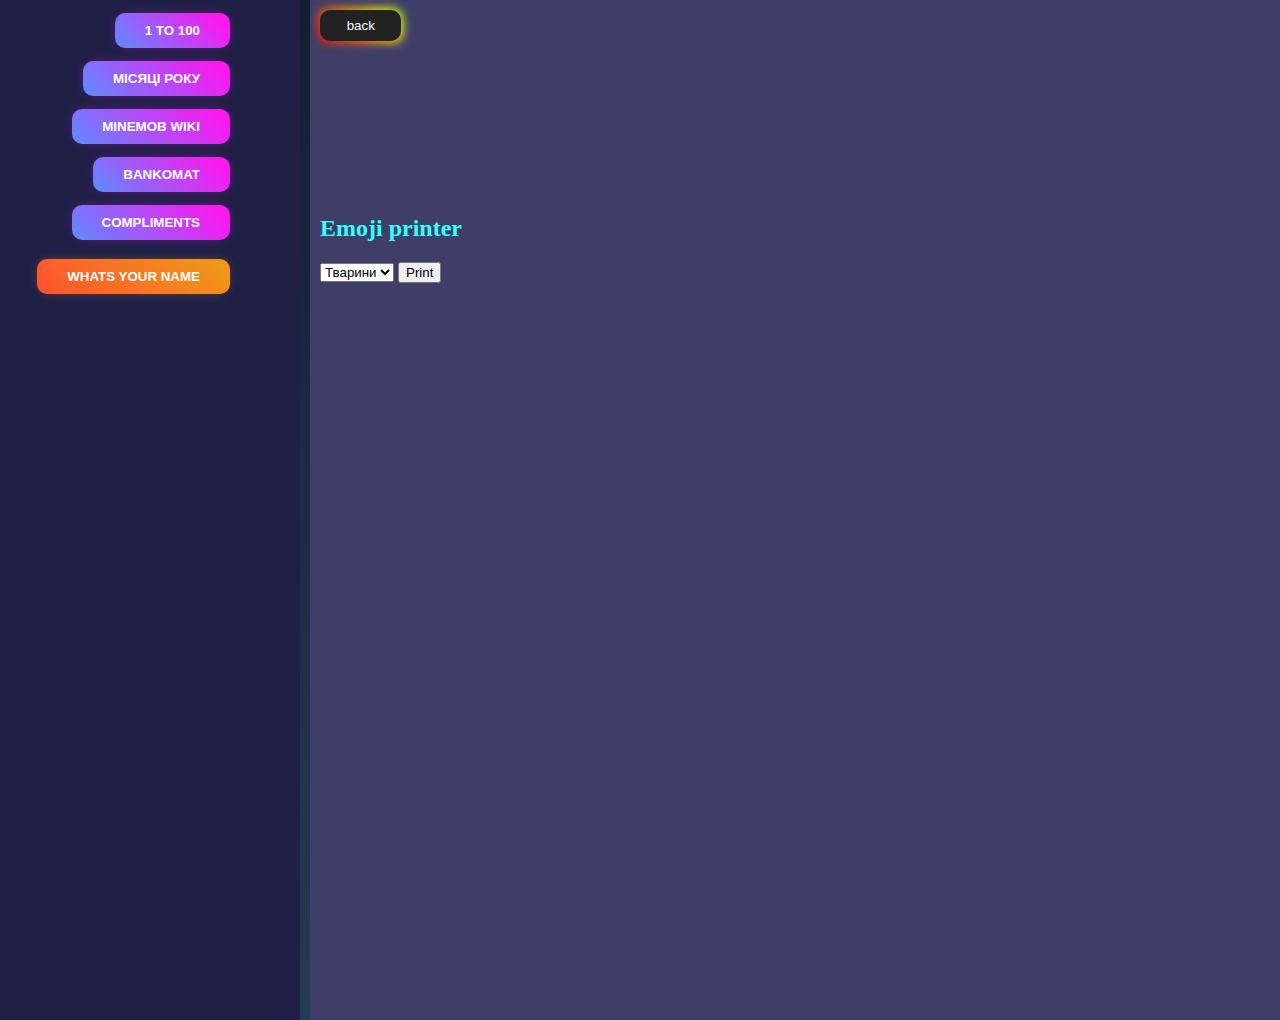
<file: stiker.html>
<!DOCTYPE html>
<html lang="en">
<head>
    <meta charset="UTF-8">
    <meta http-equiv="X-UA-Compatible" content="IE=edge">
    <meta name="viewport" content="width=device-width, initial-scale=1.0">
    <title>stikers</title>
    <link  rel="stylesheet" href="body{.css" />
</head>
<body>
     <div class="leftmenu">
        <a href="1to100.html"><button class="button-87" role="button">1 to 100</button></a>
        <a href="12.html"><button class="button-87" role="button">Місяці року</button></a>
        <a href="minemob.html"><button class="button-87" role="button">minemob wiki</button></a>
        <a href="bakomat.html"><button class="button-87" role="button">bankomat</button></a>
        <a href="compliments.html"><button class="button-87" role="button">compliments</button></a>
        <a href="login.html"><button class="button-here" role="button">whats your name</button></a>
    </div>
    <div class="content">
        <a href="index.html">
<button class="button-85" role="button" >back</button></a><br />

    <canvas id="gameCanvas"></canvas>
    <h2>Emoji printer</h2>
    <form name="charcode_form" action="javascript:charcoding()">
        <select name="category">
            <option value="1">Тварини</option>
            <option value="2">Емоції</option>
            <option value="3">Пальці</option>
            <option value="4">Одяг</option>
        </select>
        <button class="button-90" role="button">Print</button>
    </form>
    <div id="charcode_grade" class="scrolldiv"></div>
    <script type="text/javascript">
        function charcoding() {
            let category = +document.charcode_form.category.value;
            let emoji = '';
            let min, max;
                switch (category) {
                case 1:
                    min = 128000;
                    max = 128063;
                    break;
                case 2:
                    min = 128512;
                    max = 128586;
                    break;
                case 3:
                    min = 128070;
                    max = 128080;
                    break;
                case 4:
                    min = 128081;
                    max = 128098;
                    break;
            }
            for (var i = min; i < max; i++) {
                emoji += "&#"+i+"; - &amp;#"+i+";&nbsp ";
            }
            document.getElementById('charcode_grade').innerHTML = emoji;
        }
    </script>
</div></div>
    </div>
</body>
</html>
</file>
<file: body{.css>
body{
    font-family:'Trebuchet MS', 'Lucida Sans Unicode', 'Lucida Grande', 'Lucida Sans', Arial, sans-serif
}
.contacts {
display: block;
float: right;
margin: 31px 5px 0 0;
border-radius: 100%;
width: 55px;
height: 55px;
border: 4px solid black;
background-size: 55px;
text-decoration: none;
}
/*button87*/
.button-87 {
margin: 13px 70px 0 0;
padding: 10px 30px;
text-align: center;
float: right;
text-transform: uppercase;
transition: 0.5s;
background-size: 200% auto;
color: white;
border-radius: 10px;
display: block;
border: 0px;
font-weight: 700;
box-shadow: 0px 0px 14px -7px #ff15ef;
background-image: linear-gradient(45deg, #5b8cff 0%, #ff15ef  51%,#5b8cff   100%);
cursor: pointer;
user-select: none;
-webkit-user-select: none;
touch-action: manipulation;
}

.button-87:hover {
background-position: right center;
color: #fff;
text-decoration: none;
}

.button-87:active {
transform: scale(0.95);
}
body{
padding-top: 0;
}
/*left menu box*/
.leftmenu {
    float: left;
    width: 300px;
    height: 1020px;
    background-color: rgb(32, 32, 71);
}
/*content box*/
.content {
    margin-left: 310px;
    width: 100%px;
    height: 1000px;
    background-color: rgb(62, 62, 105);
    padding: 10px;
    color: rgb(51, 255, 252);
    font-family: cursive;
}


/*button85*/
.button-85 {
  padding: 0.6em 2em;
  border: none;
  outline: none;
  color: rgb(255, 255, 255);
  background: #111;
  cursor: pointer;
  position: relative;
  z-index: 0;
  border-radius: 10px;
  user-select: none;
  -webkit-user-select: none;
  touch-action: manipulation;
}

.button-85:before {
  content: "";
  background: linear-gradient(
    45deg,
    #ff0000,
    #ff7300,
    #fffb00,
    #48ff00,
    #00ffd5,
    #002bff,
    #7a00ff,
    #ff00c8,
    #ff0000
  );
  position: absolute;
  top: -2px;
  left: -2px;
  background-size: 400%;
  z-index: -1;
  filter: blur(5px);
  -webkit-filter: blur(5px);
  width: calc(100% + 4px);
  height: calc(100% + 4px);
  animation: glowing-button-85 20s linear infinite;
  transition: opacity 0.3s ease-in-out;
  border-radius: 10px;
}

@keyframes glowing-button-85 {
  0% {
    background-position: 0 0;
  }
  50% {
    background-position: 400% 0;
  }
  100% {
    background-position: 0 0;
  }
}

.button-85:after {
  z-index: -1;
  content: "";
  position: absolute;
  width: 100%;
  height: 100%;
  background: #222;
  left: 0;
  top: 0;
  border-radius: 10px;
}


/*buttonhere*/
.button-here {
  
    margin: 19px 70px 0 0;
    padding: 10px 30px;
    text-align: center;
    float: right;
  text-transform: uppercase;
  transition: 0.5s;
  background-size: 200% auto;
  color: white;
  border-radius: 10px;
  display: block;
  border: 0px;
  font-weight: 700;
  box-shadow: 0px 0px 14px -7px #f09819;
  background-image: linear-gradient(45deg, #FF512F 0%, #F09819  51%, #FF512F  100%);
  cursor: pointer;
  user-select: none;
  -webkit-user-select: none;
  touch-action: manipulation;
}

.button-here:hover {
  background-position: right center;
  color: #fff;
  text-decoration: none;
}

.button-here:active {
  transform: scale(0.95);
}
  body {
    margin: 0;
    padding: 0;
    font-family: sans-serif;
    background: linear-gradient(#141e30, #243b55);
  }
  /*login box*/
  .login-box {
    position: absolute;
    top: 50%;
    left: 50%;
    width: 400px;
    padding: 40px;
    transform: translate(-50%, -50%);
    background: rgba(0, 0, 0, 0.5);
    box-sizing: border-box;
    box-shadow: 0 15px 25px rgba(0, 0, 0, 0.6);
    border-radius: 10px;
  }
  
  .login-box h2 {
    margin: 0 0 30px;
    padding: 0;
    color: #DC143C;
    text-align: center;
  }
  
  .login-box .user-box {
    position: relative;
  }
  
  .login-box .user-box input {
    width: 100%;
    padding: 10px 0;
    font-size: 16px;
    color: #fff;
    margin-bottom: 30px;
    border: none;
    border-bottom: 1px solid #fff;
    outline: none;
    background: transparent;
  }
  .login-box .user-box label {
    position: absolute;
    top: 0;
    left: 0;
    padding: 10px 0;
    font-size: 16px;
    color: #fff;
    pointer-events: none;
    transition: 0.5s;
  }
  
  .login-box .user-box input:focus ~ label,
  .login-box .user-box input:valid ~ label {
    top: -20px;
    left: 0;
    color: #03e9f4;
    font-size: 12px;
  }
  
  .login-box form a {
    position: relative;
    display: inline-block;
    padding: 10px 20px;
    color: #03e9f4;
    font-size: 16px;
    text-decoration: none;
    text-transform: uppercase;
    overflow: hidden;
    transition: 0.5s;
    margin-top: 40px;
    letter-spacing: 4px;
  }
  
  .login-box a:hover {
    background: #03e9f4;
    color: #fff;
    border-radius: 5px;
    box-shadow: 0 0 5px #03e9f4, 0 0 25px #03e9f4, 0 0 50px #03e9f4,
      0 0 100px #03e9f4;
  }
  
  .login-box a span {
    position: absolute;
    display: block;
  }
  
  .login-box a span:nth-child(1) {
    top: 0;
    left: -100%;
    width: 100%;
    height: 2px;
    background: linear-gradient(90deg, transparent, #03e9f4);
    animation: btn-anim1 1s linear infinite;
  }
  
  @keyframes btn-anim1 {
    0% {
      left: -100%;
    }
    50%,
    100% {
      left: 100%;
    }
  }
  
  .login-box a span:nth-child(2) {
    top: -100%;
    right: 0;
    width: 2px;
    height: 100%;
    background: orange(180deg, transparent, #03e9f4);
    animation: btn-anim2 1s linear infinite;
    animation-delay: 0.25s;
  }
  
  @keyframes btn-anim2 {
    0% {
      top: -100%;
    }
    50%,
    100% {
      top: 100%;
    }
  }
  
  .login-box a span:nth-child(3) {
    bottom: 0;
    right: -100%;
    width: 100%;
    height: 2px;
    background: red(270deg, transparent, #03e9f4);
    animation: btn-anim3 1s linear infinite;
    animation-delay: 0.5s;
  }
  
  @keyframes btn-anim3 {
    0% {
      right: -100%;
    }
    50%,
    100% {
      right: 100%;
    }
  }
  
  .login-box a span:nth-child(4) {
    bottom: -100%;
    left: 0;
    width: 2px;
    height: 100%;
    background: red(360deg, transparent, #03e9f4);
    animation: btn-anim4 1s linear infinite;
    animation-delay: 0.75s;
  }
  
  @keyframes btn-anim4 {
    0% {
      bottom: -100%;
    }
    50%,
    100% {
      bottom: 100%;
    }
  }

  /* FORMS */
  form {
	display: block;
}

/*label */

label {
    line-height: 100%;
    margin-bottom: 5px;
    font-size: 14px;
  }
  input {
    background-color: orange;
    width: 100px;
    height: 30px;
    margin-bottom: 20px;
    padding: 0 8px;
    border: 1px solid rgba(254, 254, 254, 0.3);
    border-radius: 5px;
  }
  input:hover, input:focus {
    border-color: #fff;
  }
  /*colors*/
  .red {
    color: red;
  }
  .green {
       color: green;       
  }
  .lime {
    color: lime;
  }
  .yellow {
    color: yellow;
  }
  .purple {
    color: purple;
  }
  .blue {
    color: blue;
  }
</file>
